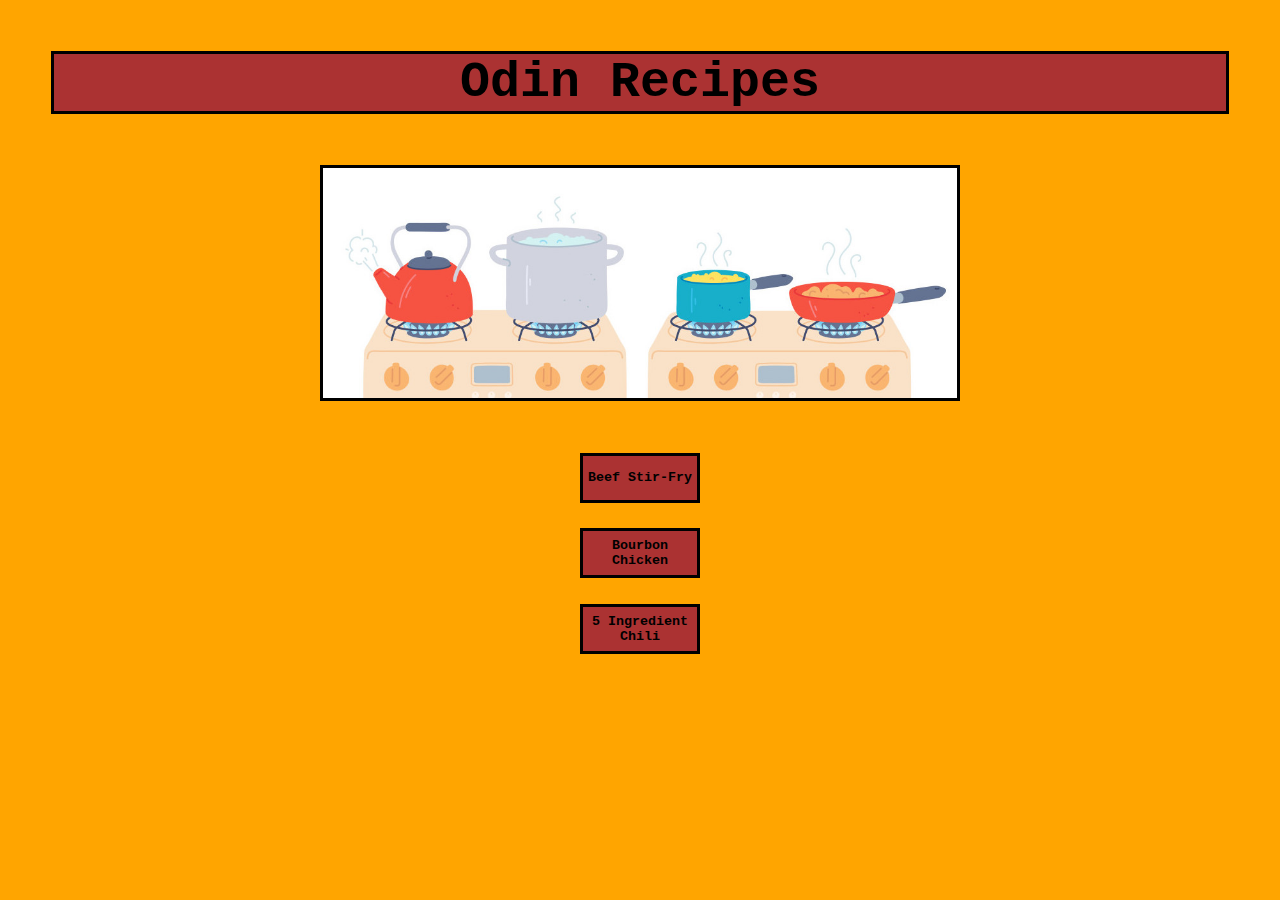
<file: index.html>
<!DOCTYPE html>
<html lang="eng">
    <head>
        <meta charset="utf-8">
        <title>Odin Recipes</title>
        <link rel="stylesheet" href="styles/styles.css">
    </head>
    
    <body>
        <h1 class="title">Odin Recipes</h1>
        <img class= "image" src="./images/index-pic.jpg" alt="Picture of cartoon kitchen">
        <ul class="list">
            <li>
                <a href="recipes/beef-stir-fry.html"><button id="button">Beef Stir-Fry</button></a>
            </li>
            <li>
                <a href="recipes/bourbon-chicken.html"><button id="button">Bourbon Chicken</button></a>
            </li>
            <li>
                <a href="recipes/five-ingredient-chili.html"><button id="button">5 Ingredient Chili</button></a>
            </li>
        </ul>
    </body>
</html>
</file>
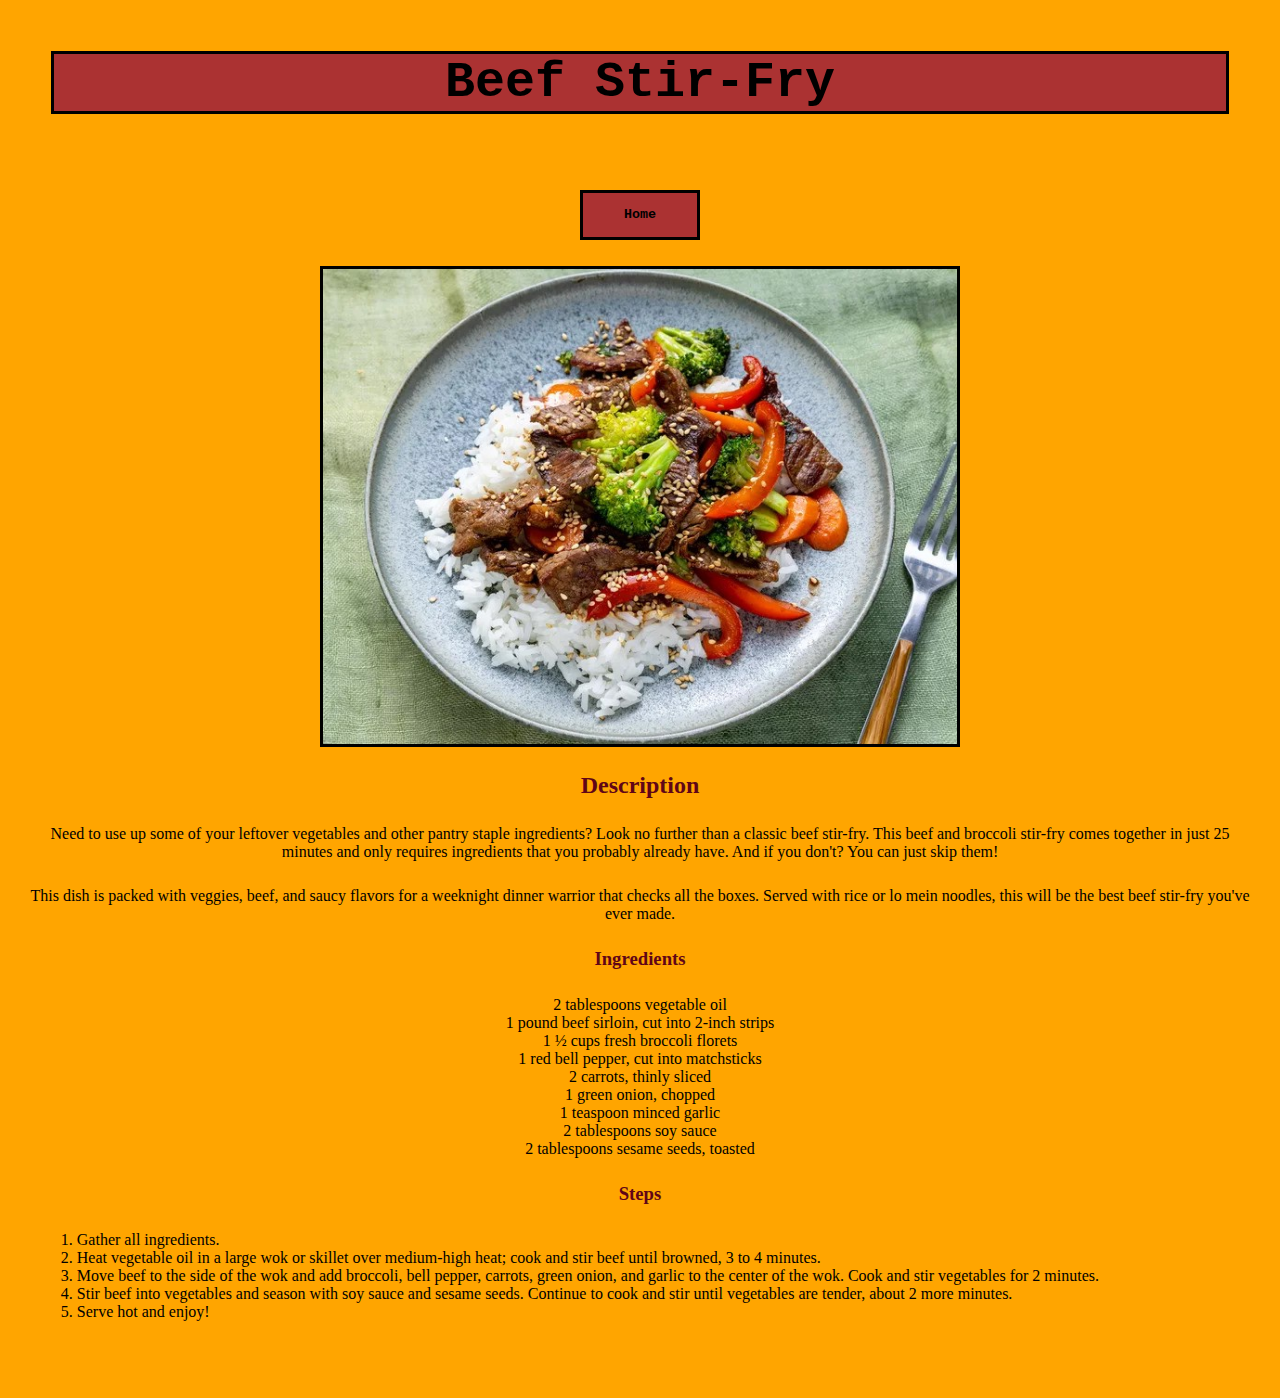
<file: recipes/beef-stir-fry.html>
<!DOCTYPE html>
<html lang="eng">
    <head>
        <meta charset="utf-8">
        <title>Beef Stir-Fry</title>
        <link rel="stylesheet" href="../styles/styles.css">
    </head>
    
    <body>
        <h1 class="title">Beef Stir-Fry</h1>
        <div class = "home">
            <a href="../index.html"><button id="button">Home</button></a>
        </div>
        <img class= "image" src="../images/beef-stir-fry.jpg" alt="Picture of a beef stir-fry dish">
        <h2 class="home">Description</h2>
        <p class="home para">
            Need to use up some of your leftover vegetables and other pantry staple 
            ingredients? Look no further than a classic beef stir-fry. This beef and 
            broccoli stir-fry comes together in just 25 minutes and only requires 
            ingredients that you probably already have. And if you don't? You can 
            just skip them!
        </p>
        <p class="home para">
            This dish is packed with veggies, beef, and saucy flavors for a weeknight 
            dinner warrior that checks all the boxes. Served with rice or lo mein 
            noodles, this will be the best beef stir-fry you've ever made.
        </p>
        <h3 class="home">Ingredients</h3>
        <ul class= "list">
            <li>2 tablespoons vegetable oil</li>
            <li>1 pound beef sirloin, cut into 2-inch strips</li>
            <li>1 ½ cups fresh broccoli florets</li>
            <li>1 red bell pepper, cut into matchsticks</li>
            <li>2 carrots, thinly sliced </li>
            <li>1 green onion, chopped</li>
            <li>1 teaspoon minced garlic</li>
            <li>2 tablespoons soy sauce</li>
            <li>2 tablespoons sesame seeds, toasted</li>
        </ul>
        <h3 class="home">Steps</h3>
        <ol class="listtwo">
            <li>Gather all ingredients.</li>
            <li>
                Heat vegetable oil in a large wok or skillet over 
                medium-high heat; cook and stir beef until browned, 
                3 to 4 minutes.
            </li>
            <li>
                Move beef to the side of the wok and add broccoli, 
                bell pepper, carrots, green onion, and garlic to the 
                center of the wok. Cook and stir vegetables for 2 minutes.
            </li>
            <li>
                Stir beef into vegetables and season with soy sauce and 
                sesame seeds. Continue to cook and stir until vegetables are 
                tender, about 2 more minutes.
            </li>
            <li>Serve hot and enjoy!</li>
        </ol>
    </body>
</html>
</file>
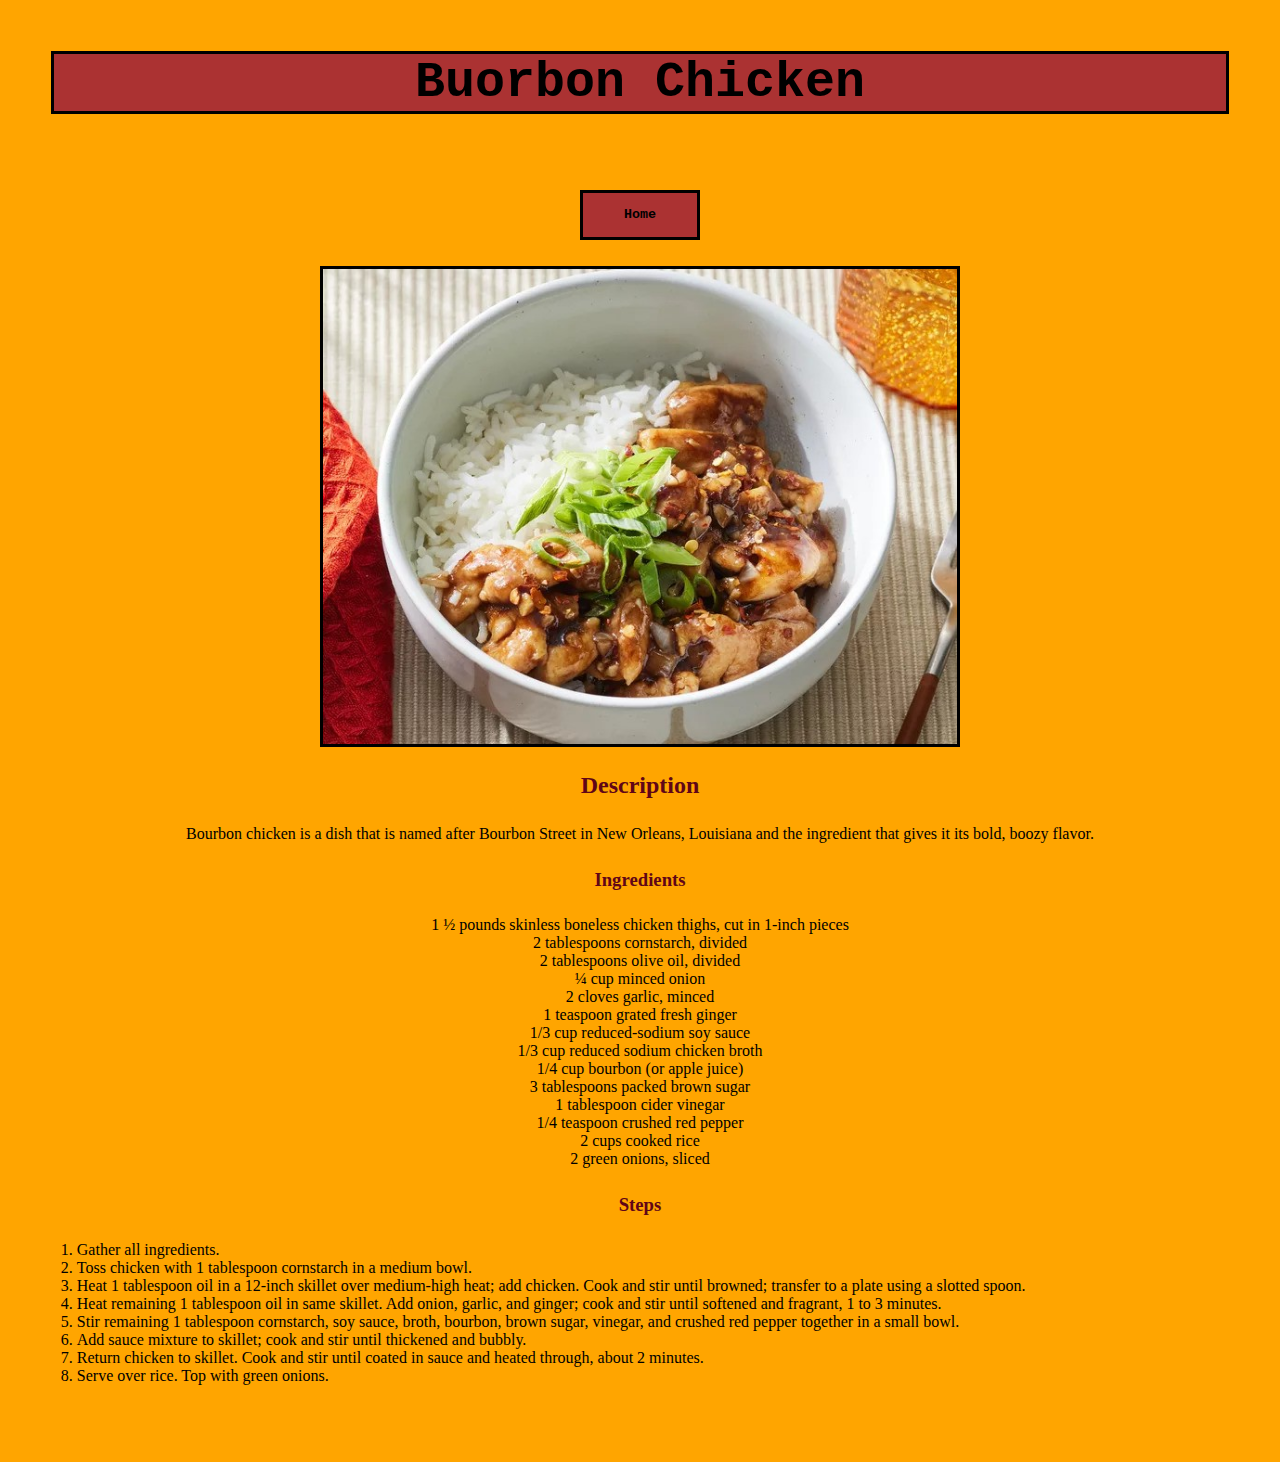
<file: recipes/bourbon-chicken.html>
<!DOCTYPE html>
<html lang="eng">
    <head>
        <meta charset="utf-8">
        <title>Bourbon Chicken</title>
        <link rel="stylesheet" href="../styles/styles.css">
    </head>
    
    <body>
        <h1 class="title">Buorbon Chicken</h1>
        <div class = "home">
             <a href="../index.html"><button id="button">Home</button></a>
        </div>
        <img class= "image" src="../images/bourbon-chicken.jpg" alt="Picture of a bourbon chicken dish">
        <h2 class="home">Description</h2>
        <p class="home para">
            Bourbon chicken is a dish that is named after Bourbon Street in New Orleans, 
            Louisiana and the ingredient that gives it its bold, boozy flavor.
        </p>
        <h3 class="home">Ingredients</h3>
        <ul class= "list">
            <li>1 ½ pounds skinless boneless chicken thighs, cut in 1-inch pieces</li>
            <li>2 tablespoons cornstarch, divided</li>
            <li>2 tablespoons olive oil, divided</li>
            <li>¼ cup minced onion </li>
            <li>2 cloves garlic, minced</li>
            <li>1 teaspoon grated fresh ginger</li>
            <li>1/3 cup reduced-sodium soy sauce</li>
            <li>1/3 cup reduced sodium chicken broth</li>
            <li>1/4 cup bourbon (or apple juice)</li>
            <li>3 tablespoons packed brown sugar</li>
            <li>1 tablespoon cider vinegar</li>
            <li>1/4 teaspoon crushed red pepper</li>
            <li>2 cups cooked rice</li>
            <li>2 green onions, sliced</li>
        </ul>
        <h3 class="home">Steps</h3>
        <ol class="listtwo">
            <li>Gather all ingredients.</li>
            <li>
                Toss chicken with 1 tablespoon cornstarch in a medium bowl.
            </li>
            <li>
                Heat 1 tablespoon oil in a 12-inch skillet over medium-high 
                heat; add chicken. Cook and stir until browned; transfer to 
                a plate using a slotted spoon.
            </li>
            <li>
                Heat  remaining 1 tablespoon oil in same skillet. Add onion, 
                garlic, and ginger; cook and stir until softened and fragrant, 
                1 to 3 minutes.
            </li>
            <li>
                Stir remaining 1 tablespoon cornstarch, soy sauce, broth, bourbon, 
                brown sugar, vinegar, and crushed red pepper together in a small
                bowl.
            </li>
            <li>
                Add sauce mixture to skillet; cook and stir until thickened and bubbly.
            </li>
            <li>
                Return chicken to skillet. Cook and stir until coated in sauce and heated 
                through, about 2 minutes.
            </li>
            <li>
                Serve over rice. Top with green onions.
            </li>
        </ol>
    </body>
</html>
</file>
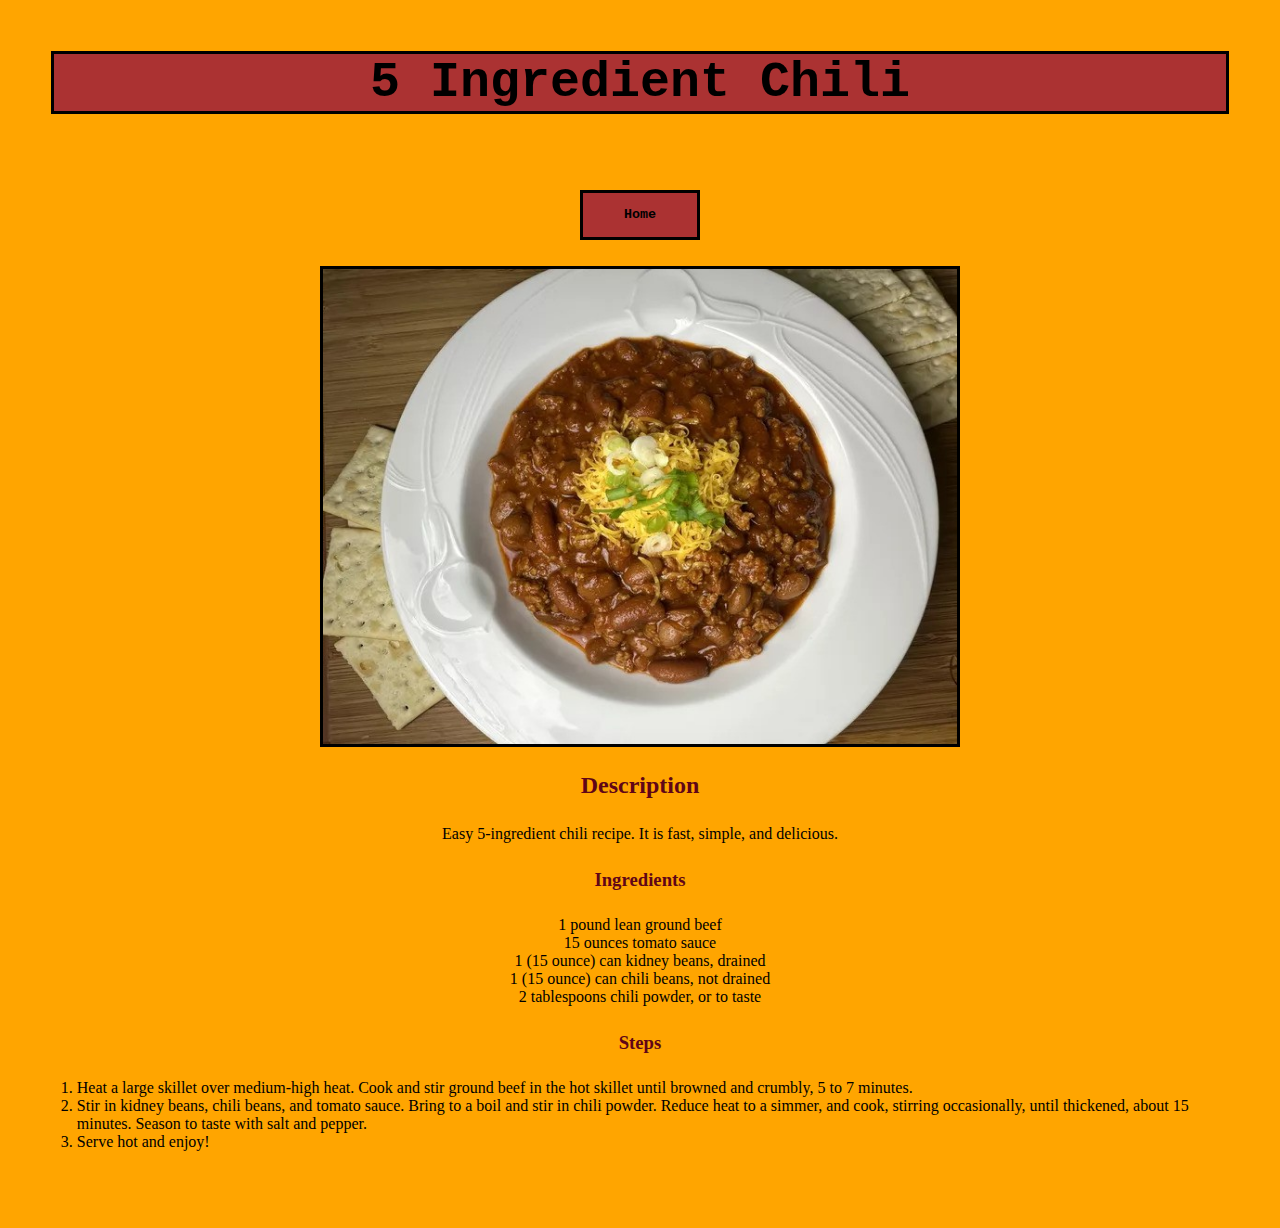
<file: recipes/five-ingredient-chili.html>
<!DOCTYPE html>
<html lang="eng">
    <head>
        <meta charset="utf-8">
        <title>5 Ingredient Chili</title>
        <link rel="stylesheet" href="../styles/styles.css">
    </head>
    
    <body>
        <h1 class="title">5 Ingredient Chili</h1>
        <div class = "home">
            <a href="../index.html"><button id="button">Home</button></a>
        </div>
        <img class= "image" src="../images/five-ingredient-chili.jpg" alt="Picture of a 5 ingredient chili">
        <h2 class="home">Description</h2>
        <p class="home para">
            Easy 5-ingredient chili recipe. It is fast, simple, and delicious.
        </p>
        <h3 class="home">Ingredients</h3>
        <ul class="list">
            <li>1 pound lean ground beef</li>
            <li>15 ounces tomato sauce</li>
            <li>1 (15 ounce) can kidney beans, drained</li>
            <li>1 (15 ounce) can chili beans, not drained</li>
            <li>2 tablespoons chili powder, or to taste</li>
        </ul>
        <h3 class="home">Steps</h3>
        <ol class="listtwo">
            <li>
                Heat a large skillet over medium-high heat. Cook and stir ground 
                beef  in the hot skillet until browned and crumbly, 5 to 7 minutes.
            </li>
            <li>
                Stir in kidney beans, chili beans, and tomato sauce. Bring to a boil 
                and stir in chili powder. Reduce heat to a simmer, and cook, stirring 
                occasionally, until thickened, about 15 minutes. Season to taste with 
                salt and pepper.
            </li>
            <li>Serve hot and enjoy!</li>
        </ol>
    </body>
</html>
</file>
<file: styles/styles.css>
*,
*::before,
*::after {
    box-sizing: border-box;
}

*{
    background-color: orange;
    margin:0;
    padding:0;
}

.title {
    color: black;
    border-style: solid;
    border-width:3px;
    border-color: black;
    font-weight: bold;
    text-align: center;
    font-family: 'Courier New', Courier, monospace;
    font-size: 50px;
    margin:4%;
    background-color:rgb(171, 50, 50);
}

.image {
    display: block;
    margin: 2% auto;
    width: 50%;
    border-style: solid;
    border-width:3px;
    border-color: black;
  }

.list {
    text-align: center;
    list-style: none;
    margin-left: 0;
    margin-right: 0;
    padding: 0;
    font-family:'Times New Roman', Times, serif;
}

.home.para {
    color:black;
    margin: 2%;
}

.home {
    text-align: center;
    color: rgb(96, 5, 23);
    font-family:'Times New Roman', Times, serif;
    margin:2%;
}

.listtwo {
    text-align: left;
    font-family:'Times New Roman', Times, serif;
    margin-left:6%;
    margin-right:6%;
    margin-bottom: 6%;
}

#button {
    background-color: rgb(171, 50, 50);
    height: 50px;
    width: 120px;
    margin-top: 2%;
    padding: 2px;
    font-family: 'Courier New', Courier, monospace;
    font-weight: 700;
    border-style: solid;
    border-width:3px;
    border-color: black;
}
</file>
